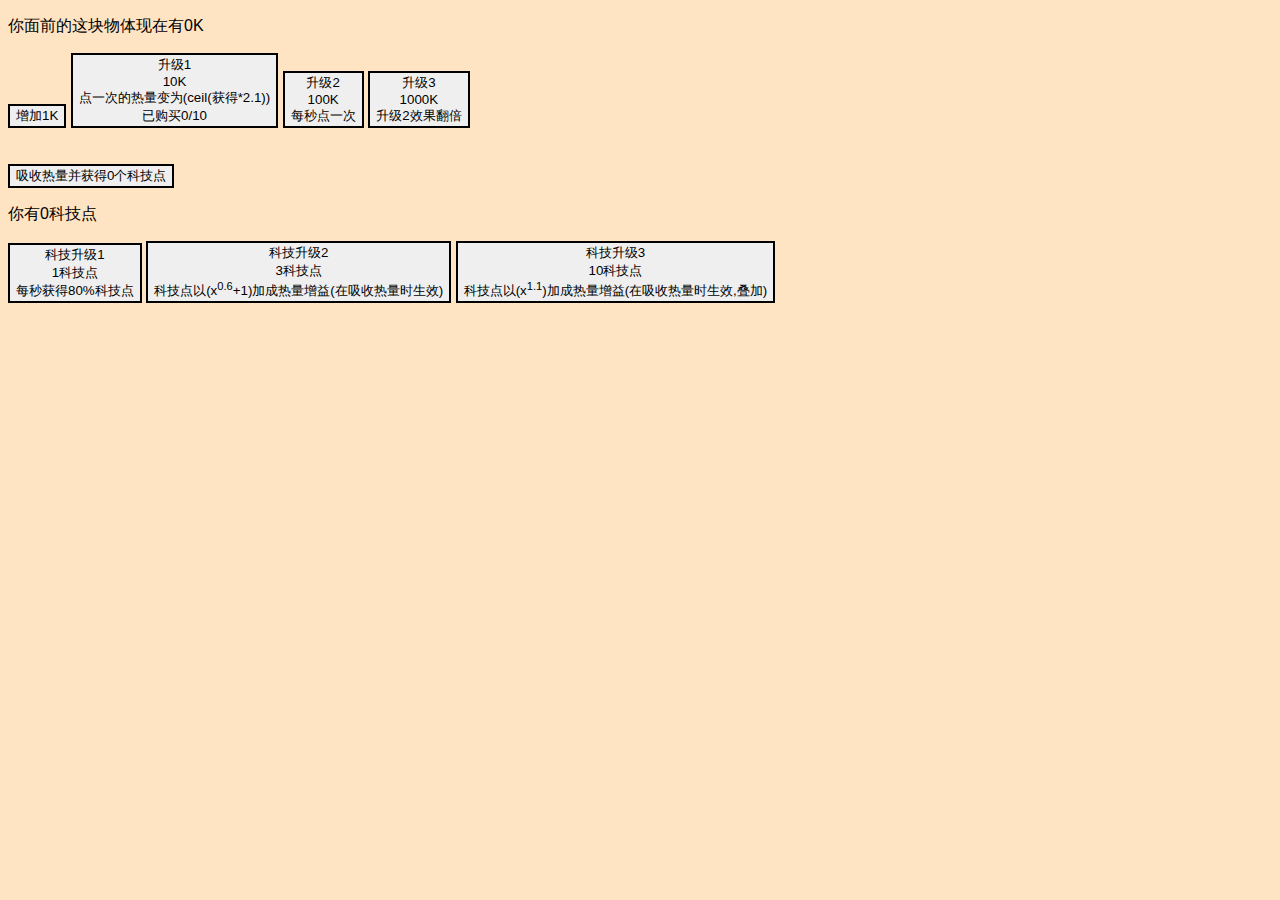
<file: index.html>
<!DOCTYPE html>
<meta charset="UTF-8">
<html>
    <head>
        <title>热量增量</title>
        <link rel="stylesheet" type="text/css" href="style.css">
        <script src="js/main.js"></script>
    </head>
    <body>
        <p id="t">你面前的这块物体现在有0K</p>
        <button onclick="addt()" id="get">增加1K</button>
        <button onclick="up1()" id="up1">升级1<br>10K<br>点一次的热量变为(ceil(获得*2.1))<br>已购买0/10</button>
        <button onclick="up2()" id="up2">升级2<br>100K<br>每秒点一次</button>
        <button onclick="up3()" id="up3">升级3<br>1000K<br>升级2效果翻倍</button>
        <br><br><br>
        <button onclick="re()" id="re">吸收热量并获得0个科技点</button>
        <p id="ret">你有0科技点</p>
        <button onclick="reup1()" id="reup1">科技升级1<br>1科技点<br>每秒获得80%科技点</button>
        <button onclick="reup2()" id="reup2">科技升级2<br>3科技点<br>科技点以(x<sup>0.6</sup>+1)加成热量增益(在吸收热量时生效)</button>
        <button onclick="reup3()" id="reup3">科技升级3<br>10科技点<br>科技点以(x<sup>1.1</sup>)加成热量增益(在吸收热量时生效,叠加)</button>
    </body>
</html>
</file>
<file: style.css>
body{
    background-color: bisque;
}
button{
    border: 2px black solid;
}
*{
    font-family: sans-serif;
}
</file>
